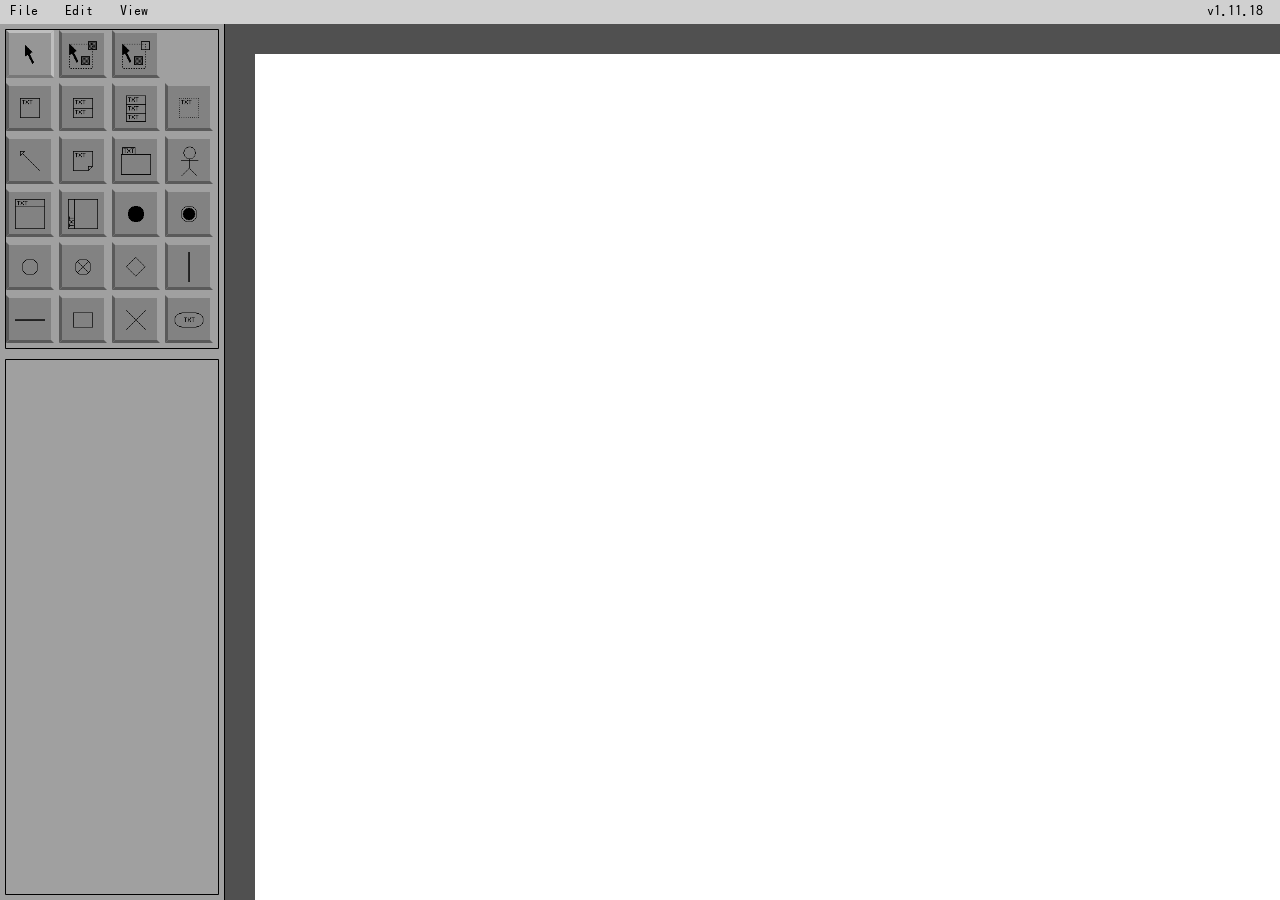
<file: index.html>
<!DOCTYPE html>
<html lang="ja">
<head prefix="website: http://grape65535.jp/tools/uml_draw_tool/index.html">
<meta charset="utf-8">
<meta http-equiv="content-language" content="ja">
<meta name="robots" content="noydir,noodp">
<meta property="og:url" content="http://grape65535.jp/tools/uml_draw_tool/index.html" />  
<meta property="og:type" content="website" />  
<meta property="og:title" content="UML描画ツール" />
<meta property="og:description" content="" />  
<meta property="og:site_name" content="UML描画ツール" />
<meta property="og:image" content="http://grape65535.jp/tools/uml_draw_tool/ogp.png" />

<title>UML DrawTool</title>
<link rel="stylesheet" media="all" href="./stylesheets/reset.css?v=1.11.18">
<link rel="stylesheet" media="all" href="./stylesheets/layout.css?v=1.11.18">
<link rel="icon" href="./favicon.ico">
<!-- 外部js -->
<script src="./javascripts/external/jquery.js?v=1.11.18"></script>
<script src="./javascripts/external/crypto-js.min.js?v=1.11.18"></script>
<script src="./javascripts/external/pdf-lib.min.js?v=1.11.18"></script>
<script src="./javascripts/external/fontkit.umd.min.js?v=1.11.18"></script>
<!-- ユーティリティ関数 -->
<script src="./javascripts/stop_browser_back.js?v=1.11.18"></script>
<script src="./javascripts/es5_polyfill.js?v=1.11.18"></script>
<script src="./javascripts/array_common_functions.js?v=1.11.18"></script>
<script src="./javascripts/draw_functions.js?v=1.11.18"></script>
<script src="./javascripts/draw_pdf_functions.js?v=1.11.18"></script>
<script src="./javascripts/ttf_subset_functions.js?v=1.11.18"></script>
<script src="./javascripts/draw_svg_functions.js?v=1.11.18"></script>
<script src="./javascripts/collider_functions.js?v=1.11.18"></script>
<!-- フレームワーク -->
<script src="./javascripts/image_manager.js?v=1.11.18"></script>
<script src="./javascripts/input_manager.js?v=1.11.18"></script>
<script src="./javascripts/timer_manager.js?v=1.11.18"></script>
<script src="./javascripts/screen_manager.js?v=1.11.18"></script>
<script src="./javascripts/file_manager.js?v=1.11.18"></script>
<script src="./javascripts/data_manager.js?v=1.11.18"></script>
<!-- UI表示用文言（言語ごと。i18n_manager.jsより前に読み込む） -->
<script src="./javascripts/i18n/ja.js?v=1.11.18"></script>
<script src="./javascripts/i18n/en.js?v=1.11.18"></script>
<script src="./javascripts/i18n_manager.js?v=1.11.18"></script>
<script src="./javascripts/storage_manager.js?v=1.11.18"></script>
<script src="./javascripts/html5_canvas_factory.js?v=1.11.18"></script>
<script src="./javascripts/application.js?v=1.11.18"></script>
<!-- 画面 -->
<script src="./javascripts/screens/screen_base/html_parser.js?v=1.11.18"></script>
<script src="./javascripts/screens/screen_base/style_sheet_parser.js?v=1.11.18"></script>
<script src="./javascripts/screens/screen_base/screen_base.js?v=1.11.18"></script>
<!-- UIオブジェクト -->
<script src="./javascripts/ui_objects/ui_base/dom_relation.js?v=1.11.18"></script>
<script src="./javascripts/ui_objects/ui_base/dom_shape.js?v=1.11.18"></script>
<script src="./javascripts/ui_objects/ui_base/style.js?v=1.11.18"></script>
<script src="./javascripts/ui_objects/ui_base/layouter.js?v=1.11.18"></script>
<script src="./javascripts/ui_objects/ui_base/presenter.js?v=1.11.18"></script>
<script src="./javascripts/ui_objects/ui_base/ui_base.js?v=1.11.18"></script>
<script src="./javascripts/ui_objects/break.js?v=1.11.18"></script>
<script src="./javascripts/ui_objects/panel.js?v=1.11.18"></script>
<script src="./javascripts/ui_objects/text.js?v=1.11.18"></script>
<script src="./javascripts/ui_objects/child_text.js?v=1.11.18"></script>
<script src="./javascripts/ui_objects/picture.js?v=1.11.18"></script>
<script src="./javascripts/ui_objects/button.js?v=1.11.18"></script>
<script src="./javascripts/ui_objects/text_input.js?v=1.11.18"></script>
<script src="./javascripts/ui_objects/multiline_text_input.js?v=1.11.18"></script>
<script src="./javascripts/ui_objects/checkbox.js?v=1.11.18"></script>
<script src="./javascripts/ui_objects/radio.js?v=1.11.18"></script>
<script src="./javascripts/ui_objects/list_item.js?v=1.11.18"></script>
<script src="./javascripts/ui_objects/list.js?v=1.11.18"></script>
<script src="./javascripts/ui_objects/horizontal_list_item.js?v=1.11.18"></script>
<script src="./javascripts/ui_objects/horizontal_list.js?v=1.11.18"></script>
<script src="./javascripts/ui_objects/pull_down_item.js?v=1.11.18"></script>
<script src="./javascripts/ui_objects/pull_down.js?v=1.11.18"></script>
<script src="./javascripts/ui_objects/progress_bar.js?v=1.11.18"></script>
<script src="./javascripts/ui_objects/toggle_panel.js?v=1.11.18"></script>
<!-- アプリケーション実装 -->
<script src="./javascripts/screens/editor_screen.js?v=1.11.18"></script>
<style>

/* IPAフォント
  ライセンス: https://moji.or.jp/ipafont/license/
  頒布元： https://moji.or.jp/ipafont/ipa00303/
  利用フォント名： IPAゴシック(Ver.003.03)
*/
@font-face
{
  font-family: 'ipag';
  src: url('./fonts/ipag.eot?#iefix') format('embedded-opentype'), url('./fonts/ipag.woff') format('woff'), url('./fonts/ipag.otf') format('opentype'), url('./fonts/ipag.ttf') format('truetype');
}

html,
body
{ padding:0;  margin:0;  user-select: none; }
body
{ font-size:16px;  font-family: 'ipag', monospace; }

/* 縦幅を横幅の75%のアスペクト比にする */
/*
.wrapper
{ position:relative;  width:100%;  padding-top:50%; }
*/
.content
{ position:absolute;  top:0;  left:0;  width:100%;  height:100%; }

.bg-black
{ background-color:black; }
.bg-white
{ background-color:white; }

</style>
<script type="text/javascript">
$(function(){

    // HTML文書（タイトル・lang属性）に表示言語を反映する
    i18n.applyDocument();

    $("#loading").remove();

    var canvas_element = $("#fix-screen-size");
    var canvas_if = new Application();
    new HTML5CanvasFactory().create( $(canvas_element.get(0)), canvas_if );

} );
</script>
</head>
<body>
  <div id="loading">loading...</div>
  <div class="wrapper"><canvas id="fix-screen-size" class="content bg-black"></canvas></div>
</body>
</html>
</file>
<file: stylesheets/layout.css>
/*--------------------------------------
  Tags
--------------------------------------*/
html
{ background:white; }
body
{ font-size:12px;  line-height:1.5;  color:black;  font-weight:normal;  font-family: Consolas, 'Courier New', Courier, Monaco, monospace;  word-wrap:break-word; }
h1
{ font-size:20px;  line-height:1;  font-weight:normal;  padding:10px; }
h2
{ font-size:18px;  line-height:1;  font-weight:normal;  padding:10px; }
h3
{ font-size:16px;  line-height:1;  font-weight:normal;  padding:10px; }
table
{ width:100%;  border-collapse:collapse;  box-sizing:border-box; }
th,
td
{ padding:5px; }

a
{ color:#FF80A0;  text-decoration:none;  cursor:pointer; }

input,
button,
textarea,
select,
a.button
{ display:inline-block;  width:100%;  height:2.5em;  padding:0.5em;  border:1px solid black;  border-radius:0;  font-size:12px;  line-height:1.5;  margin-bottom:0.2em;  vertical-align:middle;  -webkit-appearance:none;  -moz-appearance:none;  appearance:none;  outline:none;  box-sizing:border-box; }
a.button
{ text-align:center; }

:placeholder-shown
{ color:#D0D0D0; }
::-webkit-input-placeholder
{ color:#D0D0D0; }
:-moz-placeholder
{ color:#D0D0D0; }
::-moz-placeholder
{ color:#D0D0D0; }
:-ms-input-placeholder
{ color:#D0D0D0; }


.iconButton
{ border:1px solid black;  font-size:15px;  margin:0 2px 5px 0;  width:30px;  height:30px;  line-height:28px;  text-align:center;  vertical-align:middle;  box-sizing:border-box;  cursor:pointer; }

input[type=file]
{ display:none; }
input[type=file]+label
{ display:inline-block;  position:relative;  height:2.5em;  padding:0.5em;  border:1px solid black;  border-radius:1.25em;  font-size:12px;  line-height:1.5;  margin-bottom:0.2em;   text-align:center;  vertical-align:middle;  background:white;  box-sizing:border-box;  cursor:pointer; }
input[type=file]+label:before
{ content:"\f15b";  font-family:'Font Awesome\ 5 Free';  font-weight:900;  margin-right:0.5em; }

input[type=radio],
input[type=checkbox]
{ display:none; }
input[type=checkbox]+label,
input[type=radio]+label
{ display:inline-block;  position:relative;  height:2.5em;  padding:0.5em;  padding-left:2em;  font-size:12px;  line-height:1.5;  margin-right:1em;  margin-bottom:0.2em;  vertical-align:middle;  box-sizing:border-box; }
input[type=radio]+label.empty,
input[type=checkbox]+label.empty
{ padding-left:0.5em }
input[type=radio]+label:after,
input[type=checkbox]+label:after
{ content:"";  position:absolute;  display:block;  top:0.5em;  left:0px;  width:1.5em;  height:1.5em;  border:1px solid black;  box-sizing:border-box; }
input[type=radio]+label:before,
input[type=checkbox]+label:before
{ content:"";  position:absolute;  display:block;  top:0.5em;  left:0px;  width:1.5em;  height:1.5em;  border:1px solid white;  background:white;  box-sizing:border-box; }
input[type=radio]+label:after,
input[type=radio]+label:before
{ border-radius:50%; }
input[type=radio]:checked+label:before
{ content:"";  border:3px solid white;  background:#188FFF; }
input[type=checkbox]:checked+label:before
{ content:"\f00c";  background:#188FFF;  color:white;  text-align:center;  font-family:'Font Awesome\ 5 Free';  font-weight:900; }


select
{ text-overflow:'';  -webkit-appearance:button;  -moz-appearance:button;  appearance:button;  background-color:white; }
select::-ms-expand
{ display:none; }
select:-moz-focusring
{ color: transparent;  text-shadow: 0 0 0 #828c9a; }
.select-wrap
{ position:relative;  display:inline-block;  width:100%;  height:2.5em;  box-sizing:border-box; }
.select-wrap:before
{ content:"\f107";  z-index: 1;  position:absolute;  font-family:'Font Awesome\ 5 Free';  font-weight:900;  width:2em;  height:2.5em;  padding:0.5em 0;  right:0px;  top:0px;  text-align:center;  color:#505050;  background-color:#f0f0f0;  border:1px solid #606060;  pointer-events:none;  box-sizing:border-box; }
.select-wrap select
{ height:100%; }

input[disabled],
input[type=submit][disabled],
button[disabled],
textarea[disabled],
select[disabled]
{ border:1px solid #B0B0B0 !important;  background-color:#E0E0E0 !important;  color:white !important;  cursor:default; }

input[type=radio][disabled]+label,
input[type=checkbox][disabled]+label
{ color:#B0B0B0; }
input[type=radio][disabled]+label:before,
input[type=checkbox][disabled]+label:before
{ background:#E0E0E0; }
input[type=radio][disabled]:checked+label:before
{ background:white;  border-color:#E0E0E0 }
input[type=checkbox][disabled]:checked+label:before
{ color:white; }
input[type=radio][disabled]+label:after,
input[type=checkbox][disabled]+label:after
{ border-color:#B0B0B0; }
input[type=file][disabled]+label
{ background:#E0E0E0;  color:white;  border-color:#B0B0B0;  cursor:default; }

@media screen and ( max-width:600px )
{
  table
  { word-break:break-all; }
}

p
{ margin-left:2em; }

code
{ display:block;  white-space:pre;  position:relative;  padding:10px;  margin:5px 0 20px 0;  background:#505050;  color:white;  font-size:14px;  line-height:1.5;  font-family: Osaka-mono, "Osaka-等幅", "ＭＳ ゴシック", monospace; }


.icon-button
{ display:inline-block;  font-size:1em;  line-height:1;  color:#707070;  width:1.2em;  height:1.2em;  padding:0.2em;  margin:4px;  text-align:center;  background-color:#C0C0C0;  box-sizing:border-box;  cursor:pointer; }
.icon-button.disabled
{ color:#E0E0E0;  background-color:#D0D0D0;  cursor:default; }


/*--------------------------------------
  Pagenation
--------------------------------------*/

.pages
{ text-align:center; }
.pages a
{ display:inline-block;  min-width:28px;  background-color:#FF80A0;  border:solid 1px #FF80A0;  color:black;  text-decoration:none;  -webkit-border-radius:2px;  border-radius:2px;  font-size:12px;  line-height:1.5;  padding-top:2px; }
.pages a:hover
{ background-color:#FF90B0; }
.pages a.active
{ background-color:white;  color:#FF80A0; }

/*--------------------------------------
  Layouts
--------------------------------------*/

.clickable
{ cursor:pointer; }

.floatLeft
{ float:left; }
.floatRight
{ float:right; }

.txt-left
{ text-align:left !important; }
.txt-center
{ text-align:center !important; }
.txt-right
{ text-align:right !important; }

.txt-top
{ vertical-align:top !important; }
.txt-middle
{ vertical-align:middle !important; }
.txt-bottom
{ vertical-align:bottom !important; }

.colorWhite
{ color:white !important; }
.colorGray
{ color:#A0A0A0 !important; }
.colorDark
{ color:#505050 !important; }
.colorBlack
{ color:black !important; }
.colorRed
{ color:red !important; }
.colorBlue
{ color:blue !important; }
.colorGreen
{ color:green !important; }
.colorOrange
{ color:orangered !important; }
.colorLink
{ color:#30B0FF !important; }

.transparent
{ background-color:transparent !important; }

.ellipsis
{ overflow:hidden;  white-space:nowrap;  text-overflow:ellipsis; }

.centering
{ display:-webkit-flex;  display:flex;  -webkit-align-items:center;  align-items:center;  -webkit-justify-content:center;  justify-content:center; }

.minWidth50
{ min-width:50px !important; }
.minWidth100
{ min-width:100px !important; }
.minWidth150
{ min-width:150px !important; }
.minWidth200
{ min-width:200px !important; }
.minWidth250
{ min-width:250px !important; }
.minWidth300
{ min-width:300px !important; }
.minWidth350
{ min-width:350px !important; }
.minWidth400
{ min-width:400px !important; }
.minWidth450
{ min-width:450px !important; }
.minWidth500
{ min-width:500px !important; }

.maxWidth1000
{ max-width:1000px !important; }
.maxWidth950
{ max-width:950px !important; }
.maxWidth900
{ max-width:900px !important; }
.maxWidth850
{ max-width:850px !important; }
.maxWidth800
{ max-width:800px !important; }
.maxWidth750
{ max-width:750px !important; }
.maxWidth700
{ max-width:700px !important; }
.maxWidth650
{ max-width:650px !important; }
.maxWidth600
{ max-width:600px !important; }
.maxWidth550
{ max-width:550px !important; }
.maxWidth500
{ max-width:500px !important; }
.maxWidth450
{ max-width:450px !important; }
.maxWidth400
{ max-width:400px !important; }
.maxWidth350
{ max-width:350px !important; }
.maxWidth300
{ max-width:300px !important; }
.maxWidth250
{ max-width:250px !important; }
.maxWidth200
{ max-width:200px !important; }
.maxWidth150
{ max-width:150px !important; }
.maxWidth100
{ max-width:100px !important; }
.maxWidth50
{ max-width:50px !important; }

.width1
{ width:1% !important; }
.width2
{ width:2% !important; }
.width3
{ width:3% !important; }
.width4
{ width:4% !important; }
.width5
{ width:5% !important; }
.width6
{ width:6% !important; }
.width7
{ width:7% !important; }
.width8
{ width:8% !important; }
.width9
{ width:9% !important; }
.width10
{ width:10% !important; }
.width11
{ width:11% !important; }
.width12
{ width:12% !important; }
.width13
{ width:13% !important; }
.width14
{ width:14% !important; }
.width15
{ width:15% !important; }
.width16
{ width:16% !important; }
.width17
{ width:17% !important; }
.width18
{ width:18% !important; }
.width19
{ width:19% !important; }
.width20
{ width:20% !important; }
.width25
{ width:25% !important; }
.width30
{ width:30% !important; }
.width35
{ width:35% !important; }
.width40
{ width:40% !important; }
.width45
{ width:45% !important; }
.widthHalf,
.width50
{ width:50% !important; }
.width55
{ width:55% !important; }
.width60
{ width:60% !important; }
.width65
{ width:65% !important; }
.width70
{ width:70% !important; }
.width75
{ width:75% !important; }
.width80
{ width:80% !important; }
.width85
{ width:85% !important; }
.width90
{ width:90% !important; }
.width95
{ width:95% !important; }
.widthFull,
.width100
{ width:100% !important; }

.widthSmall
{ width:100px !important; }
.widthMiddle
{ width:200px !important; }
.widthLarge
{ width:400px !important; }
@media screen and ( max-width:900px )
{
  .widthSmall
  { width:100px !important; }
  .widthMiddle
  { width:150px !important; }
  .widthLarge
  { width:300px !important; }
  .width100MiddleScreen
  { width:100% !important; }  
}
@media screen and ( max-width:600px )
{
  .widthSmall
  { width:80px !important; }
  .widthMiddle
  { width:100px !important; }
  .widthLarge
  { width:200px !important; }
  .width100SmallScreen
  { width:100% !important; }  
}
@media screen and ( max-width:400px )
{
  .widthSmall
  { width:80px !important; }
  .widthMiddle
  { width:100px !important; }
  .widthLarge
  { width:150px !important; }
}

.width10em
{ width:10em !important; }
.width20em
{ width:20em !important; }
.width30em
{ width:30em !important; }
.width40em
{ width:40em !important; }
.width50em
{ width:50em !important; }

.height1em
{ height:1em !important; }
.height2em
{ height:2em !important; }
.height3em
{ height:3em !important; }
.height4em
{ height:4em !important; }
.height5em
{ height:5em !important; }
.height6em
{ height:6em !important; }
.height7em
{ height:7em !important; }
.height8em
{ height:8em !important; }
.height9em
{ height:9em !important; }
.height10em
{ height:10em !important; }
.height20em
{ height:20em !important; }
.height30em
{ height:30em !important; }
.height40em
{ height:40em !important; }
.height50em
{ height:50em !important; }

.minHeight1em
{ min-height:1em !important; }
.minHeight2em
{ min-height:2em !important; }
.minHeight3em
{ min-height:3em !important; }
.minHeight4em
{ min-height:4em !important; }
.minHeight5em
{ min-height:5em !important; }
.minHeight6em
{ min-height:6em !important; }
.minHeight7em
{ min-height:7em !important; }
.minHeight8em
{ min-height:8em !important; }
.minHeight9em
{ min-height:9em !important; }
.minHeight10em
{ min-height:10em !important; }
.minHeight20em
{ min-height:20em !important; }
.minHeight30em
{ min-height:30em !important; }
.minHeight40em
{ min-height:40em !important; }
.minHeight50em
{ min-height:50em !important; }

.font80
{ font-size:80% !important; }
.font120
{ font-size:120% !important; }
.font150
{ font-size:150% !important; }
.font180
{ font-size:180% !important; }

.pad10
{ padding:10px !important; }
.pad20
{ padding:20px !important; }
.pad30
{ padding:30px !important; }
.pad40
{ padding:40px !important; }
.pad50
{ padding:50px !important; }
.pad60
{ padding:60px !important; }

.padTop10
{ padding-top:10px; }
.padTop20
{ padding-top:20px; }
.padTop30
{ padding-top:30px; }
.padTop40
{ padding-top:40px; }
.padTop50
{ padding-top:50px; }
.padTop60
{ padding-top:60px; }

.padBottom10
{ padding-bottom:10px; }
.padBottom20
{ padding-bottom:20px; }
.padBottom30
{ padding-bottom:30px; }
.padBottom40
{ padding-bottom:40px; }
.padBottom50
{ padding-bottom:50px; }
.padBottom60
{ padding-bottom:60px; }

.padLeft10
{ padding-left:10px; }
.padLeft20
{ padding-left:20px; }
.padLeft30
{ padding-left:30px; }
.padLeft40
{ padding-left:40px; }
.padLeft50
{ padding-left:50px; }
.padLeft60
{ padding-left:60px; }

.padRight10
{ padding-right:10px; }
.padRight20
{ padding-right:20px; }
.padRight30
{ padding-right:30px; }
.padRight40
{ padding-right:40px; }
.padRight50
{ padding-right:50px; }
.padRight60
{ padding-right:60px; }

.mrSideAuto
{ margin-left:auto;  margin-right:auto; }

.mrTop10
{ margin-top:10px; }
.mrTop20
{ margin-top:20px; }
.mrTop30
{ margin-top:30px; }
.mrTop40
{ margin-top:40px; }
.mrTop50
{ margin-top:50px; }
.mrTop60
{ margin-top:60px; }

.mrBottom10
{ margin-bottom:10px; }
.mrBottom20
{ margin-bottom:20px; }
.mrBottom30
{ margin-bottom:30px; }
.mrBottom40
{ margin-bottom:40px; }
.mrBottom50
{ margin-bottom:50px; }
.mrBottom60
{ margin-bottom:60px; }

.mrLeft10
{ margin-left:10px; }
.mrLeft20
{ margin-left:20px; }
.mrLeft30
{ margin-left:30px; }
.mrLeft40
{ margin-left:40px; }
.mrLeft50
{ margin-left:50px; }
.mrLeft60
{ margin-left:60px; }

.mrRight10
{ margin-right:10px; }
.mrRight20
{ margin-right:20px; }
.mrRight30
{ margin-right:30px; }
.mrRight40
{ margin-right:40px; }
.mrRight50
{ margin-right:50px; }
.mrRight60
{ margin-right:60px; }

.opacity10
{ filter:alpha(opacity=10);  -moz-opacity:0.1;  opacity:0.1; }
.opacity20
{ filter:alpha(opacity=20);  -moz-opacity:0.2;  opacity:0.2; }
.opacity30
{ filter:alpha(opacity=30);  -moz-opacity:0.3;  opacity:0.3; }
.opacity40
{ filter:alpha(opacity=40);  -moz-opacity:0.4;  opacity:0.4; }
.opacity50
{ filter:alpha(opacity=50);  -moz-opacity:0.5;  opacity:0.5; }
.opacity60
{ filter:alpha(opacity=60);  -moz-opacity:0.6;  opacity:0.6; }
.opacity70
{ filter:alpha(opacity=70);  -moz-opacity:0.7;  opacity:0.7; }
.opacity80
{ filter:alpha(opacity=80);  -moz-opacity:0.8;  opacity:0.8; }
.opacity90
{ filter:alpha(opacity=90);  -moz-opacity:0.9;  opacity:0.9; }

.backgroundRed
{ background:#fff7f7 !important; }
.backgroundBlue
{ background:#f7f7ff !important; }
.backgroundGreen
{ background:#f7fff7 !important; }

/*--------------------------------------
  Table
--------------------------------------*/

table.fixed
{ table-layout:fixed; }

table.transparent>thead>tr>th,
table.transparent>tbody>tr>th
{ background-color:transparent;  border-color:transparent; }
table.transparent>tbody>tr:nth-child(even),
table.transparent>tbody>tr:hover
{ background-color:transparent; }
table.transparent>tfoot>tr
{ border-color:transparent; }

table.list>thead>tr>th,
table.list>tbody>tr>th
{ font-weight:normal;  background-color:#505050;  border-left:1px solid white;  color:white;  text-align:center; }
table.list>tbody>tr:nth-child(even)
{ background: #F8F8F8; }
table.list>tbody>tr:hover
{ background: #F0F0F0; }
table.list>tfoot>tr
{ border-top:1px solid black; }
table.list th,
table.list td
{ vertical-align:middle; }

table.form tr:nth-child(even) 
{ background: #F8F8F8; }
table.form tr:last-child th 
{ border-bottom:1px solid black; }
table.form th
{ font-weight:normal;  background-color:#505050;  width:30%;  padding-left:10px;  border-left:1px solid black;  border-bottom:1px solid white;  color:white;  text-align:left;  vertical-align:middle; }
table.form td
{ border:1px solid black;  border-left:0px none; }

table.colFirst-center tr td:first-child,
table.col1-center tr td:first-child,
table.col2-center tr td:nth-child(2),
table.col3-center tr td:nth-child(3),
table.col4-center tr td:nth-child(4),
table.col5-center tr td:nth-child(5),
table.col6-center tr td:nth-child(6),
table.col7-center tr td:nth-child(7),
table.col8-center tr td:nth-child(8),
table.col9-center tr td:nth-child(9),
table.colLast-center tr td:last-child
{ text-align:center }

table.colFirst-right tr td:first-child,
table.col1-right tr td:first-child,
table.col2-right tr td:nth-child(2),
table.col3-right tr td:nth-child(3),
table.col4-right tr td:nth-child(4),
table.col5-right tr td:nth-child(5),
table.col6-right tr td:nth-child(6),
table.col7-right tr td:nth-child(7),
table.col8-right tr td:nth-child(8),
table.col9-right tr td:nth-child(9),
table.colLast-right tr td:last-child
{ text-align:right }

@media screen and ( max-width:900px )
{
  table.colFirst-hideMiddleScreen tr td:first-child,
  table.col1-hideMiddleScreen tr td:first-child,
  table.col2-hideMiddleScreen tr td:nth-child(2),
  table.col3-hideMiddleScreen tr td:nth-child(3),
  table.col4-hideMiddleScreen tr td:nth-child(4),
  table.col5-hideMiddleScreen tr td:nth-child(5),
  table.col6-hideMiddleScreen tr td:nth-child(6),
  table.col7-hideMiddleScreen tr td:nth-child(7),
  table.col8-hideMiddleScreen tr td:nth-child(8),
  table.col9-hideMiddleScreen tr td:nth-child(9),
  table.colLast-hideMiddleScreen tr td:last-child,
  table.colFirst-hideMiddleScreen tr th:first-child,
  table.col1-hideMiddleScreen tr th:first-child,
  table.col2-hideMiddleScreen tr th:nth-child(2),
  table.col3-hideMiddleScreen tr th:nth-child(3),
  table.col4-hideMiddleScreen tr th:nth-child(4),
  table.col5-hideMiddleScreen tr th:nth-child(5),
  table.col6-hideMiddleScreen tr th:nth-child(6),
  table.col7-hideMiddleScreen tr th:nth-child(7),
  table.col8-hideMiddleScreen tr th:nth-child(8),
  table.col9-hideMiddleScreen tr th:nth-child(9),
  table.colLast-hideMiddleScreen tr th:last-child
  { display:none; }
}

@media screen and ( max-width:600px )
{
  table.colFirst-hideSmallScreen tr td:first-child,
  table.col1-hideSmallScreen tr td:first-child,
  table.col2-hideSmallScreen tr td:nth-child(2),
  table.col3-hideSmallScreen tr td:nth-child(3),
  table.col4-hideSmallScreen tr td:nth-child(4),
  table.col5-hideSmallScreen tr td:nth-child(5),
  table.col6-hideSmallScreen tr td:nth-child(6),
  table.col7-hideSmallScreen tr td:nth-child(7),
  table.col8-hideSmallScreen tr td:nth-child(8),
  table.col9-hideSmallScreen tr td:nth-child(9),
  table.colLast-hideSmallScreen tr td:last-child,
  table.colFirst-hideSmallScreen tr th:first-child,
  table.col1-hideSmallScreen tr th:first-child,
  table.col2-hideSmallScreen tr th:nth-child(2),
  table.col3-hideSmallScreen tr th:nth-child(3),
  table.col4-hideSmallScreen tr th:nth-child(4),
  table.col5-hideSmallScreen tr th:nth-child(5),
  table.col6-hideSmallScreen tr th:nth-child(6),
  table.col7-hideSmallScreen tr th:nth-child(7),
  table.col8-hideSmallScreen tr th:nth-child(8),
  table.col9-hideSmallScreen tr th:nth-child(9),
  table.colLast-hideSmallScreen tr th:last-child
  { display:none; }
}

.multi-text,
table.colFirst-multi-text tr td:first-child,
table.col1-multi-text tr td:first-child,
table.col2-multi-text tr td:nth-child(2),
table.col3-multi-text tr td:nth-child(3),
table.col4-multi-text tr td:nth-child(4),
table.col5-multi-text tr td:nth-child(5),
table.col6-multi-text tr td:nth-child(6),
table.col7-multi-text tr td:nth-child(7),
table.col8-multi-text tr td:nth-child(8),
table.col9-multi-text tr td:nth-child(9),
table.colLast-multi-text tr td:last-child
{ white-space:pre-wrap;  word-wrap:break-word;  word-break:break-all; }


table.non-selectable  /* not selectable text */
{ -ms-user-select:none;  -webkit-user-select:none;  user-select:none;  cursor:default; }


/*--------------------------------------
  Form
--------------------------------------*/

input.error,
textarea.error,
select.error
{ border:1px solid red;  background-color:#ffe0e0;  color:red; }
input[type=radio].error+label,
input[type=checkbox].error+label
{ color:red; }
input[type=radio].error+label:before,
input[type=checkbox].error+label:before
{ background:#ffe0e0; }
input[type=radio].error:checked+label:before
{ background:red;  border-color:#ffe0e0 }
input[type=checkbox].error:checked+label:before
{ color:red; }
input[type=radio].error+label:after,
input[type=checkbox].error+label:after
{ border-color:red; }
input[type=file].error+label
{ background:#ffe0e0;  color:red;  border-color:red; }

p.error,
span.error
{ display:block;  color:red; }
input.error+p.error,
textarea.error+p.error,
select.error+p.error,
input.error+span.error,
textarea.error+span.error,
select.error+span.error
{ margin-top:5px; }

a.button,
button,
input[type=submit]
{ border:1px solid #505050;  background-color:#808080;  color:white;  text-decoration:none;  cursor:pointer;  border-radius:6px; }
a.button.blueBtn,
button.blueBtn,
input[type=submit].blueBtn
{ border:1px solid #005070;  background-color:#00A0F0; }
a.button.redBtn,
button.redBtn,
input[type=submit].redBtn
{ border:1px solid #700050;  background-color:#FF3050; }
a.button.orangeBtn,
button.orangeBtn,
input[type=submit].orangeBtn
{ border:1px solid #D0A000;  background-color:#FFC000; }
a.button.greenBtn,
button.greenBtn,
input[type=submit].greenBtn
{ border:1px solid #007050;  background-color:#00B060; }

.search>input
{ padding-left:2em;  border-radius:1.25em; }
.search
{ position:relative;  display:inline; }
.search:before
{ content:"\f002";  position:absolute;  top:-0.2em;  left:0.7em;  z-index:1;  font-family:'Font Awesome\ 5 Free';  font-weight:900; }

.combo-box>input
{ padding-right:2em; }
.combo-box
{ position:relative;  display:inline; }
.combo-box:before
{ content:"\f107";  position:absolute;  top:-0.2em;  right:0.7em;  z-index:1;  font-family:'Font Awesome\ 5 Free';  font-weight:900; }

.dropdown
{ position:relative;  display:inline-block; }
.dropdown .menu
{ display:none;  position:absolute;  top:2.5em;  left:0px;  height:auto;  min-width:10em;  list-style:none;  padding:6px 0;  margin-top:3px;  border:1px solid #E5E5E5;  border-radius:6px;  box-sizing:border-box;  background:white;  font-size:12px;  line-height:1.5;  z-index:65535; }
.dropdown .menu li
{ padding:5px 20px;  background-color:white;  color:black;  box-sizing:border-box;  white-space:nowrap; }
.dropdown .menu li:hover
{ background-color:#F0F0F0; }
.dropdown .menu li.divider
{ height:1px;  padding:0;  background-color:#E5E5E5;  margin:9px 0;  overflow:hidden; }
.dropdown .menu li.divider:hover
{ background-color:white; }
.dropdown .menu li a
{ display:block;  color:black;  cursor:pointer; }

.tagify
{ position:relative;  display:inline-block;  width:100%;  min-height:2.5em;  padding:0.5em;  border:1px solid black;  border-radius:0;  font-size:12px;  line-height:1.5;  margin-bottom:0.2em;  vertical-align:middle;  -webkit-appearance:none;  -moz-appearance:none;  appearance:none;  outline:none;  box-sizing:border-box;  cursor:text; }
.tagify input[type=text]
{ width:auto;  height:auto;  line-height:1;  border:0 none transparent;  padding:0;  margin:0; }
.tagify .tag-item
{ display:inline-block;  background-color: #F0F0F0;  color:black;  padding:0.1em 0.4em;  margin-bottom:3px;  margin-right:5px; }
.tagify .tag-item:after
{ content:"×";  margin-left:5px; color:#C09090 }
.tagify .tag-item:hover
{ background-color: #E0E0E0; }
.tagify .tag-item:hover:after
{ color:#E07070 }


/*--------------------------------------
  Balloon
--------------------------------------*/

.balloon
{ position:relative;  display:inline-block;  background:white;  border:2px solid #b3b3b3;  padding:5px;  min-height:1em; }
.balloon:before,
.balloon:after
{ border:solid transparent;  content:" ";  height:0;  width:0;  position:absolute;  pointer-events:none; }
.balloon:before
{	border-color:rgba(179, 179, 179, 0);  border-width:10px; }
.balloon:after
{ border-color:rgba(255, 255, 255, 0);  border-width:8px; }

.balloon.left
{ margin-left:10px; }
.balloon.left:after,
.balloon.left:before
{ right:100%;  top:50%; }
.balloon.left:before
{	border-right-color:#b3b3b3;  margin-top:-10px; }
.balloon.left:after
{ border-right-color:white;  margin-top:-8px; }

.balloon.top
{ margin-top:10px; }
.balloon.top:after,
.balloon.top:before
{ bottom:100%;  left:50%; }
.balloon.top:before
{	border-bottom-color:#b3b3b3;  margin-left:-10px; }
.balloon.top:after
{ border-bottom-color:white;  margin-left:-8px; }

.balloon.right
{ margin-right:10px; }
.balloon.right:after,
.balloon.right:before
{ left:100%;  top:50%; }
.balloon.right:before
{	border-left-color:#b3b3b3;  margin-top:-10px; }
.balloon.right:after
{ border-left-color:white;  margin-top:-8px; }

.balloon.bottom
{ margin-bottom:10px; }
.balloon.bottom:after,
.balloon.bottom:before
{ top:100%;  left:50%; }
.balloon.bottom:before
{	border-top-color:#b3b3b3;  margin-left:-10px; }
.balloon.bottom:after
{ border-top-color:white;  margin-left:-8px; }

.balloon.blueBorder
{ border-color:#58a3ee }
.balloon.left.blueBorder:before
{ border-color:rgba(88, 163, 238, 0);  border-right-color:#58a3ee; }
.balloon.top.blueBorder:before
{ border-color:rgba(88, 163, 238, 0);  border-bottom-color:#58a3ee; }
.balloon.right.blueBorder:before
{ border-color:rgba(88, 163, 238, 0);  border-left-color:#58a3ee; }
.balloon.bottom.blueBorder:before
{ border-color:rgba(88, 163, 238, 0);  border-top-color:#58a3ee; }
.balloon.redBorder
{ border-color:#e36b6f }
.balloon.left.redBorder:before
{ border-color:rgba(227, 107, 111, 0);  border-right-color:#e36b6f; }
.balloon.top.redBorder:before
{ border-color:rgba(227, 107, 111, 0);  border-bottom-color:#e36b6f; }
.balloon.right.redBorder:before
{ border-color:rgba(227, 107, 111, 0);  border-left-color:#e36b6f; }
.balloon.bottom.redBorder:before
{ border-color:rgba(227, 107, 111, 0);  border-top-color:#e36b6f; }
.balloon.greenBorder
{ border-color:#91c47a }
.balloon.left.greenBorder:before
{ border-color:rgba(145, 196, 122, 0);  border-right-color:#91c47a; }
.balloon.top.greenBorder:before
{ border-color:rgba(145, 196, 122, 0);  border-bottom-color:#91c47a; }
.balloon.right.greenBorder:before
{ border-color:rgba(145, 196, 122, 0);  border-left-color:#91c47a; }
.balloon.bottom.greenBorder:before
{ border-color:rgba(145, 196, 122, 0);  border-top-color:#91c47a; }

.balloon.borderRadius
{ border-radius:1.5em; }

.balloon.balloon-popup
{ position:absolute;  z-index:1; }
.balloon.left.balloon-popup
{ left:1em }
.balloon.top.balloon-popup
{ top:1em; }
.balloon.right.balloon-popup
{ right:1em; }
.balloon.bottom.balloon-popup
{ bottom:1em; }

/*--------------------------------------
  Tag
--------------------------------------*/

.tag
{ display:inline-block;  padding:2px 4px;  margin:0px;  margin-bottom:3px;  margin-right:4px;  background-color:#A0D0FF;  color:black;  border-radius:4px; }
.tag.red
{ background-color:#FF70A0;  color:black; }
.tag.green
{ background-color:#70C0A0;  color:black; }
.tag.orange
{ background-color:#FFC000;  color:black; }


/*--------------------------------------
  Tab
--------------------------------------*/

.tabs:before
{ content:"";  padding-left:10px; }
.tab
{ display:inline-block; border:1px solid black;  padding:5px;  margin-right:5px;  min-width:8em;  text-align:center;  z-index:1;  background:#e0e0e0;  cursor:pointer;  color:black; }
.tab.open
{ border-bottom:1px solid white;  background:white; }
.tab-panel
{ display:none;  border-top:1px solid black;  margin-top:-1px;  padding-top:10px; }
</file>
